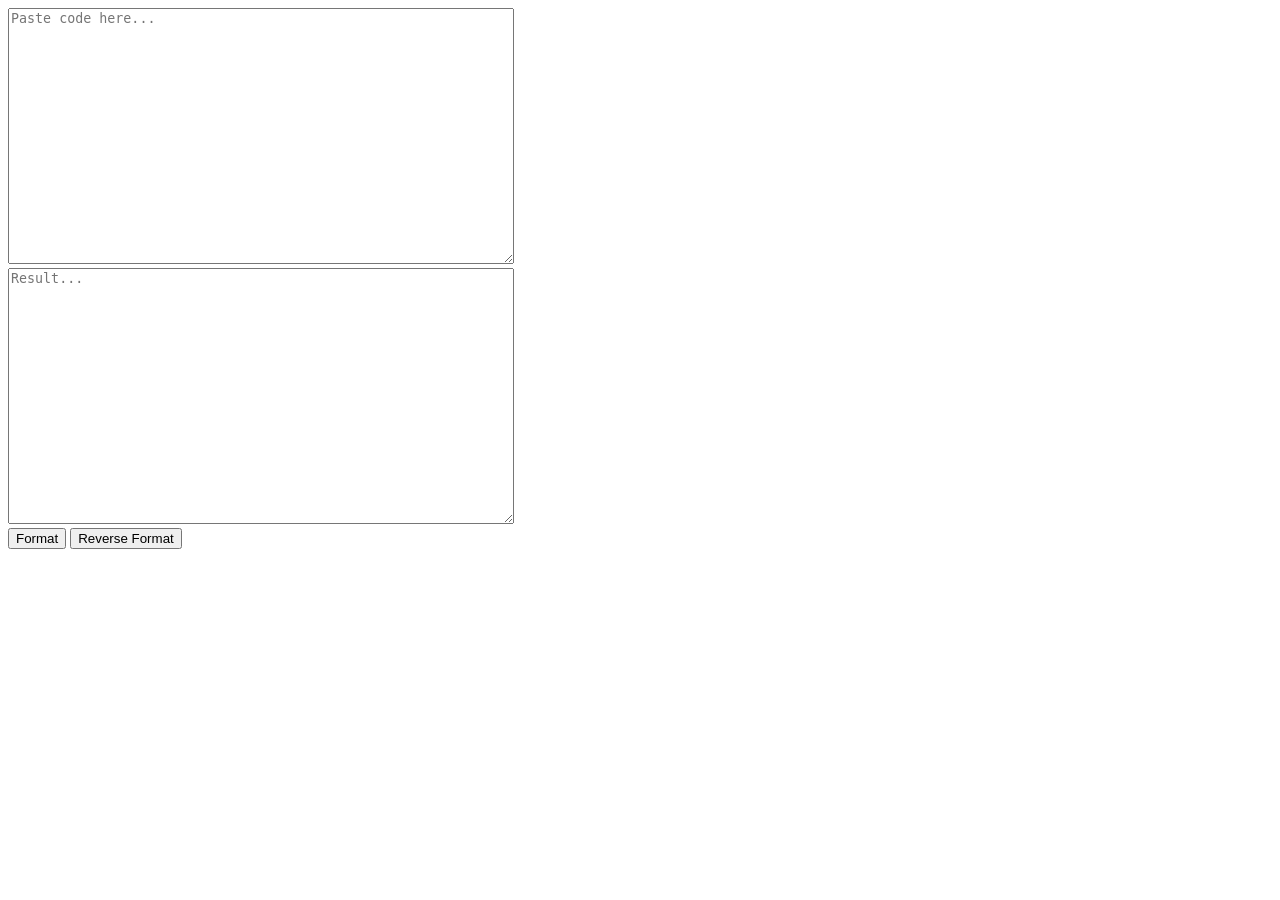
<file: code format/code format.html>
<!DOCTYPE html>
<html>
<head>
  <meta charset="UTF-8">
  <title>Code Formatting</title>
  <style>
    textarea {
      width: 500px;
      height: 250px;
    }
  </style>
</head>
<body>
  <textarea id="code-input" placeholder="Paste code here..."></textarea><br>
  <textarea id="code-output" placeholder="Result..."></textarea><br>
  <button onclick="format()">Format</button>
  <button onclick="reverseFormat()">Reverse Format</button>
  <script>
    const codeInput = document.getElementById('code-input');
    const codeOutput = document.getElementById('code-output');
    function codeFormat(x) {
      let indentLevel = 0;
      return x.split('\n').map((line) => {
        if (/^\s*$/.test(line)) {
          return '';
        }
        if (/^\\+[\]\[]{3}$/.test(line)) {
          return '  '.repeat(indentLevel) + line.substring(1);
        }
        if (line === ']]]') {
          indentLevel += 1;
          return null;
        }
        if (line === '[[[') {
          if (indentLevel > 0) {
            indentLevel -= 1;
          }
          return null;
        }
        return '  '.repeat(indentLevel) + line;
      }).filter((item) => item !== null).join('\n');
    }
    function spaceAmount(x) {
      return /^\s*$/.test(x) ? 0 : x[0] === ' ' ? x.split('').map((k) => k !== ' ').indexOf(true) : 0;
    }
    function reverseCodeFormat(x) {
      let indentAmount = 0;
      let cumlIndents = [0];
      return x.split('\n').map((line) => {
        if (/^\s*$/.test(line)) {
          return '';
        }
        let lineSpaceAmount = spaceAmount(line);
        line = line.trimLeft();
        if (/^\\*[\]\[]{3}$/.test(line)) {
          line = '\\' + line;
        }
        if (lineSpaceAmount > indentAmount) {
          indentAmount = lineSpaceAmount;
          cumlIndents.push(indentAmount);
          return [']]]', line];
        }
        if (lineSpaceAmount < indentAmount) {
          if (!cumlIndents.includes(lineSpaceAmount)) {
            throw new SyntaxError('Indentation Error.');
          }
          const popAmount = cumlIndents.length - (cumlIndents.indexOf(lineSpaceAmount) + 1);
          const result = Array.from({length: popAmount}, () => '[[[');
          result.push(line);
          for (let i = 0; i < popAmount; i++) {
            cumlIndents.pop();
          }
          indentAmount = lineSpaceAmount;
          return result;
        }
        return line;
      }).flat().join('\n');
    }
    function format() {
      codeOutput.value = codeFormat(codeInput.value);
    }
    function reverseFormat() {
      codeInput.value = reverseCodeFormat(codeOutput.value);
    }
  </script>
</body>
</html>
</file>
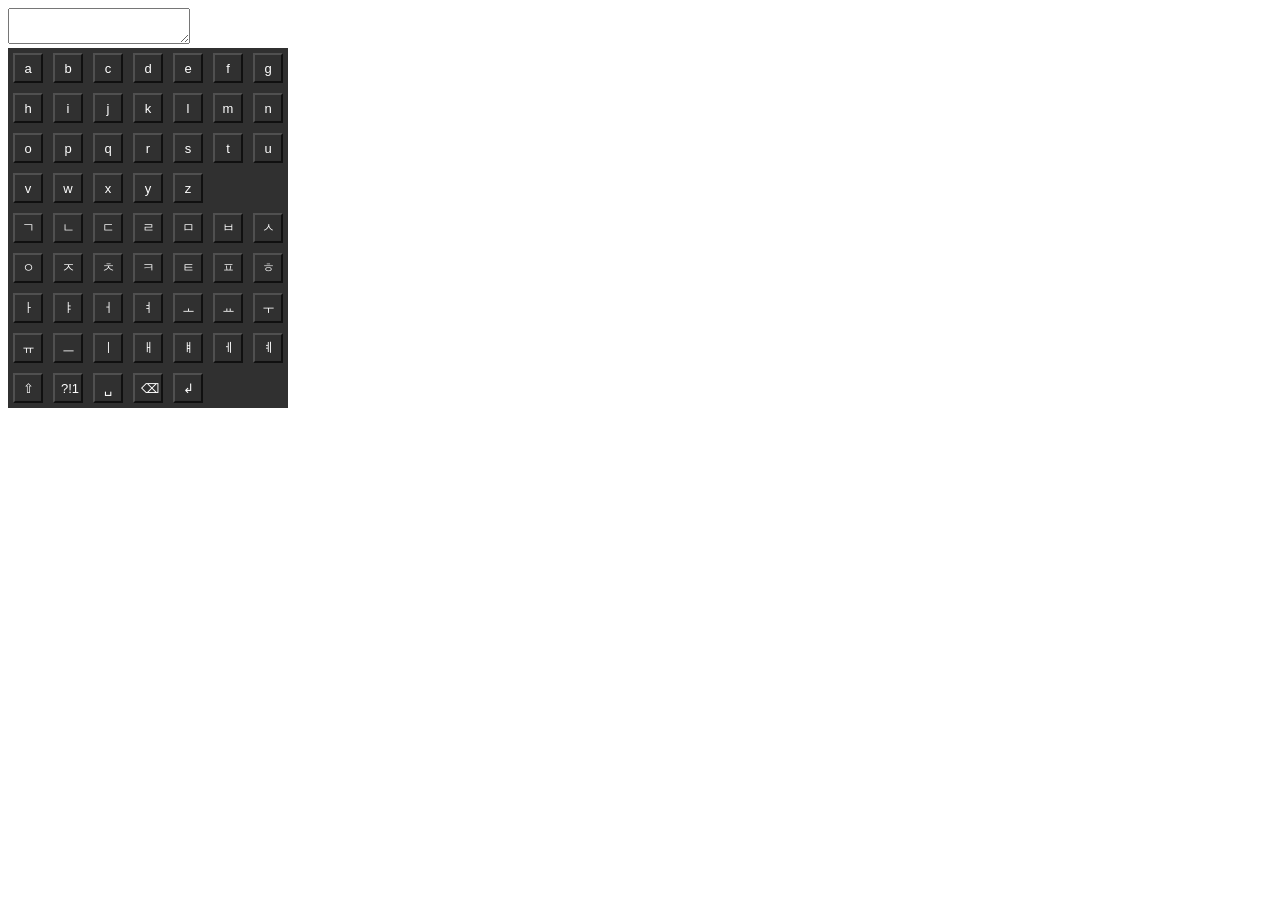
<file: korean ime/korean ime.html>
<!DOCTYPE html>
<html lang="en">
<head>
  <meta charset="UTF-8">
  <meta name="viewport" content="width=device-width, initial-scale=1.0">
  <title>Document</title>
</head>
<body>
  <textarea id="editor"></textarea>
  <script src="./korean ime.js"></script>
  <script>
    const editor = document.getElementById('editor');
    const input = new createInput(editor);
  </script>
</body>
</html>
</file>
